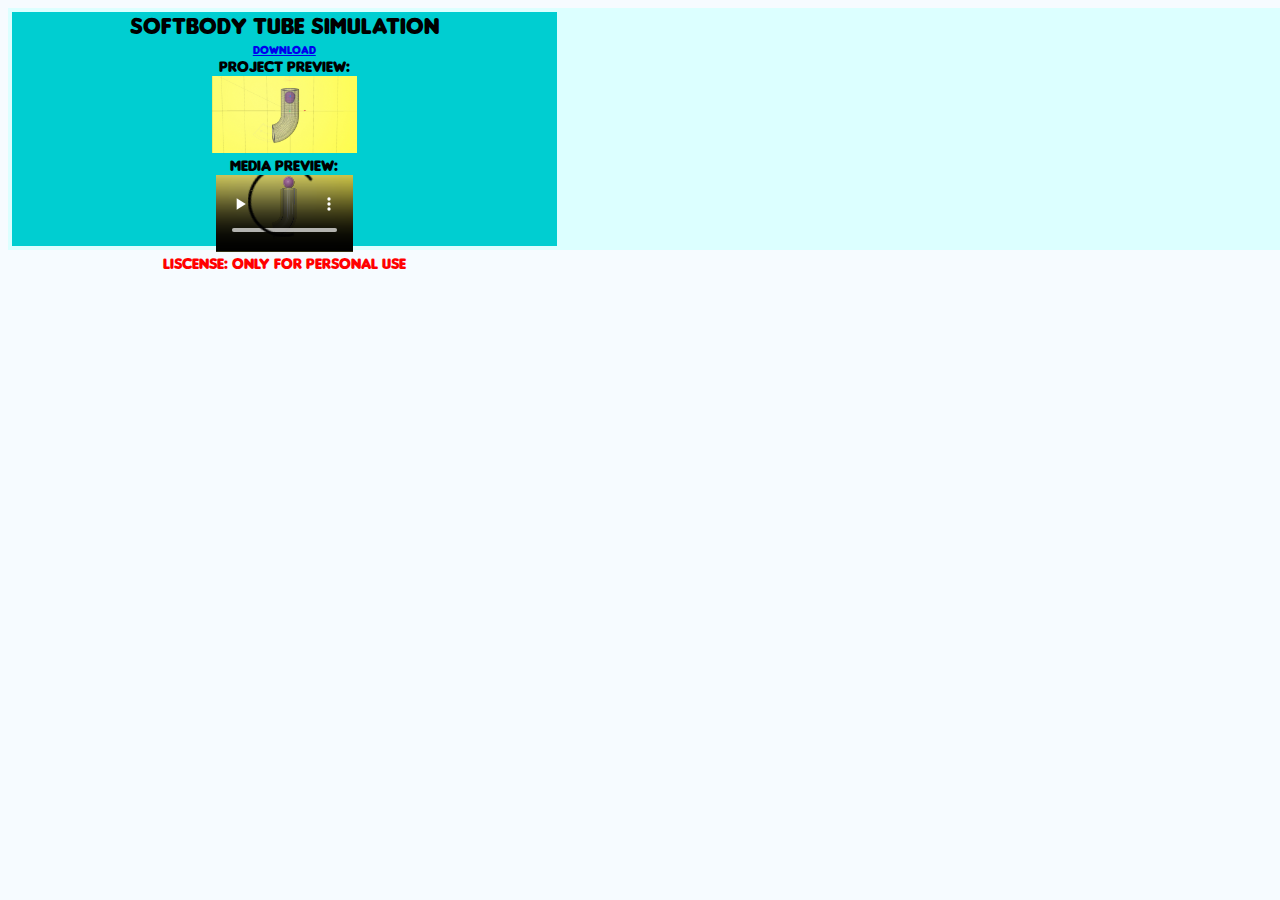
<file: index.html>
<!DOCTYPE html>
<html>
    <head>
        <title>Project Files</title>
        <link rel="stylesheet" href="main-rule.css">
        <script src="downloadfileJSIMS.js"></script>
    </head>
    <body >
        <div projectfilesJSIMS onload="createFileWindowsJSIMSOYHI();">
            <!--
            <div>
                <div>
                    <span style="font-size: 1.9vw; user-select: none;">Download</span>
                    <br>
                    <a style="font-size: 0.9vw; user-select: none;"
                    href="https://cdn.britannica.com/63/82563-050-3FCFC72A/Family-country-road.jpg" download>Download</a>
                    <br>
                    <span>Project Preview:</span>
                    <br>
                    <img style="height: 6vw;"
                    src="https://d2p1nnn035jt22.cloudfront.net/styles/new_spw_image_large/s3/spw/images/galleries/c4d_s24_screenshot_assetbrowser.png?itok=-s63LtZ7">
                    <br>
                    <span>Media Preview:</span>
                    <br>
                    <video src="mediapreviewsJSIMS/dominosJSIMS.mp4" controls
                    style="height: 6vw;"></video>
                    <br>
                    <span style="color: gold;">License: Free For Commercial Use &bullet;
                    Please Give Credit</span>
                </div>
                
            </div>
        -->
        </div>
    </body>
</html>
</file>
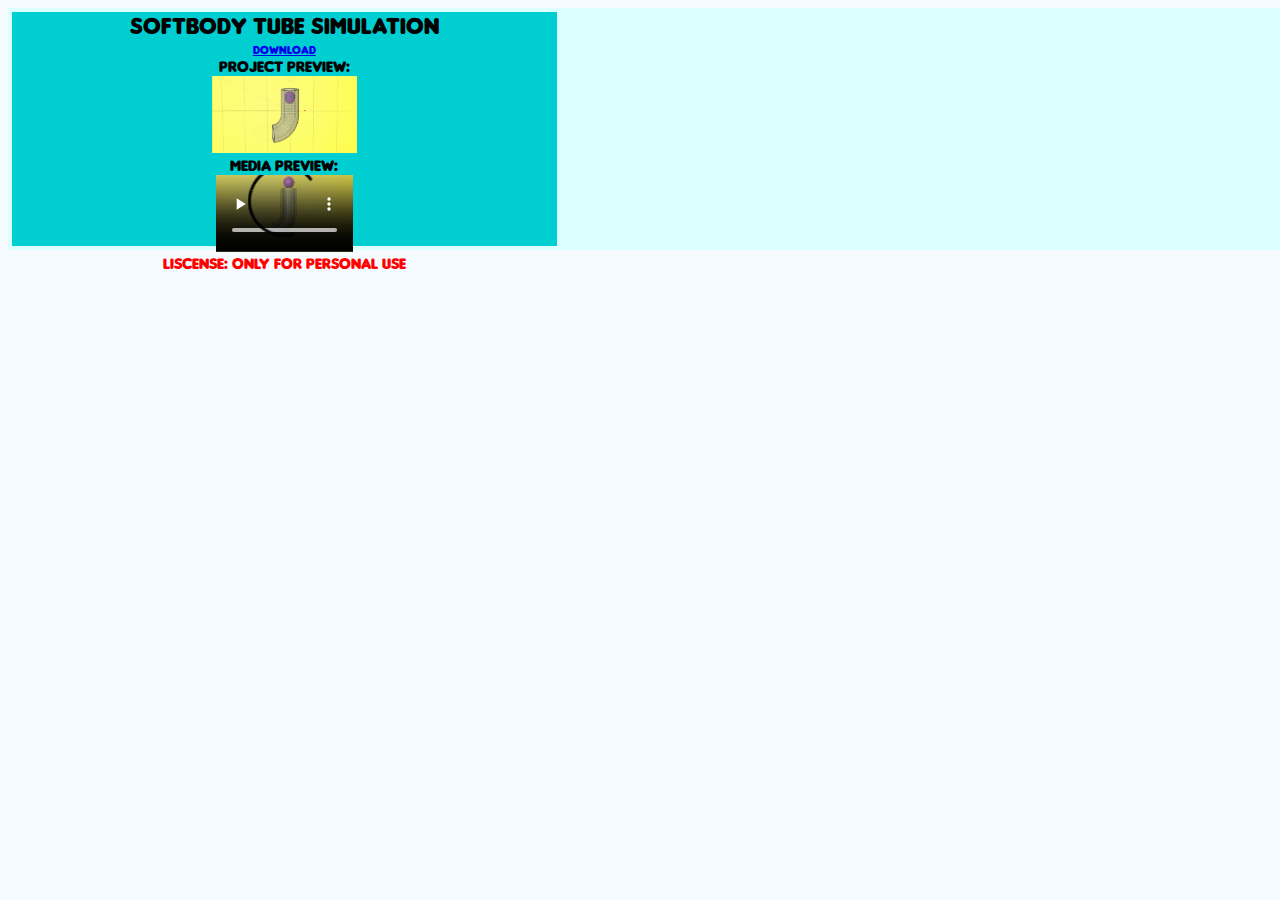
<file: files.html>
<!DOCTYPE html>
<html>
    <head>
        <title>Project Files</title>
        <link rel="stylesheet" href="main-rule.css">
        <script src="downloadfileJSIMS.js"></script>
    </head>
    <body >
        <div projectfilesJSIMS onload="createFileWindowsJSIMSOYHI();">
            <!--
            <div>
                <div>
                    <span style="font-size: 1.9vw; user-select: none;">Download</span>
                    <br>
                    <a style="font-size: 0.9vw; user-select: none;"
                    href="https://cdn.britannica.com/63/82563-050-3FCFC72A/Family-country-road.jpg" download>Download</a>
                    <br>
                    <span>Project Preview:</span>
                    <br>
                    <img style="height: 6vw;"
                    src="https://d2p1nnn035jt22.cloudfront.net/styles/new_spw_image_large/s3/spw/images/galleries/c4d_s24_screenshot_assetbrowser.png?itok=-s63LtZ7">
                    <br>
                    <span>Media Preview:</span>
                    <br>
                    <video src="mediapreviewsJSIMS/dominosJSIMS.mp4" controls
                    style="height: 6vw;"></video>
                    <br>
                    <span style="color: gold;">License: Free For Commercial Use &bullet;
                    Please Give Credit</span>
                </div>
                
            </div>
        -->
        </div>
    </body>
</html>
</file>
<file: main-rule.css>
@font-face{
    font-family: mainJSIMS;
    src: url("InsanibuJSIMS.ttf")
}

body{
    background-color: rgb(246, 251, 255);
}

[projectfilesJSIMS]{
    display: grid;
    width: 100%;
    grid-template-columns: auto auto auto auto;
    background-color: rgb(220, 255, 255);
    padding: 0.3vw;
    grid-gap: 0.3vw;
}

[projectfilesJSIMS] div {
    background-color: rgb(215, 235, 255);
}

[projectfilesJSIMS] div div {
    background-color: darkturquoise;
    height: 18.3vw;
    width: 100%;
    text-align: center;
}

a {
    font-family: mainJSIMS;
}

span {
    font-family: mainJSIMS;
}
</file>
